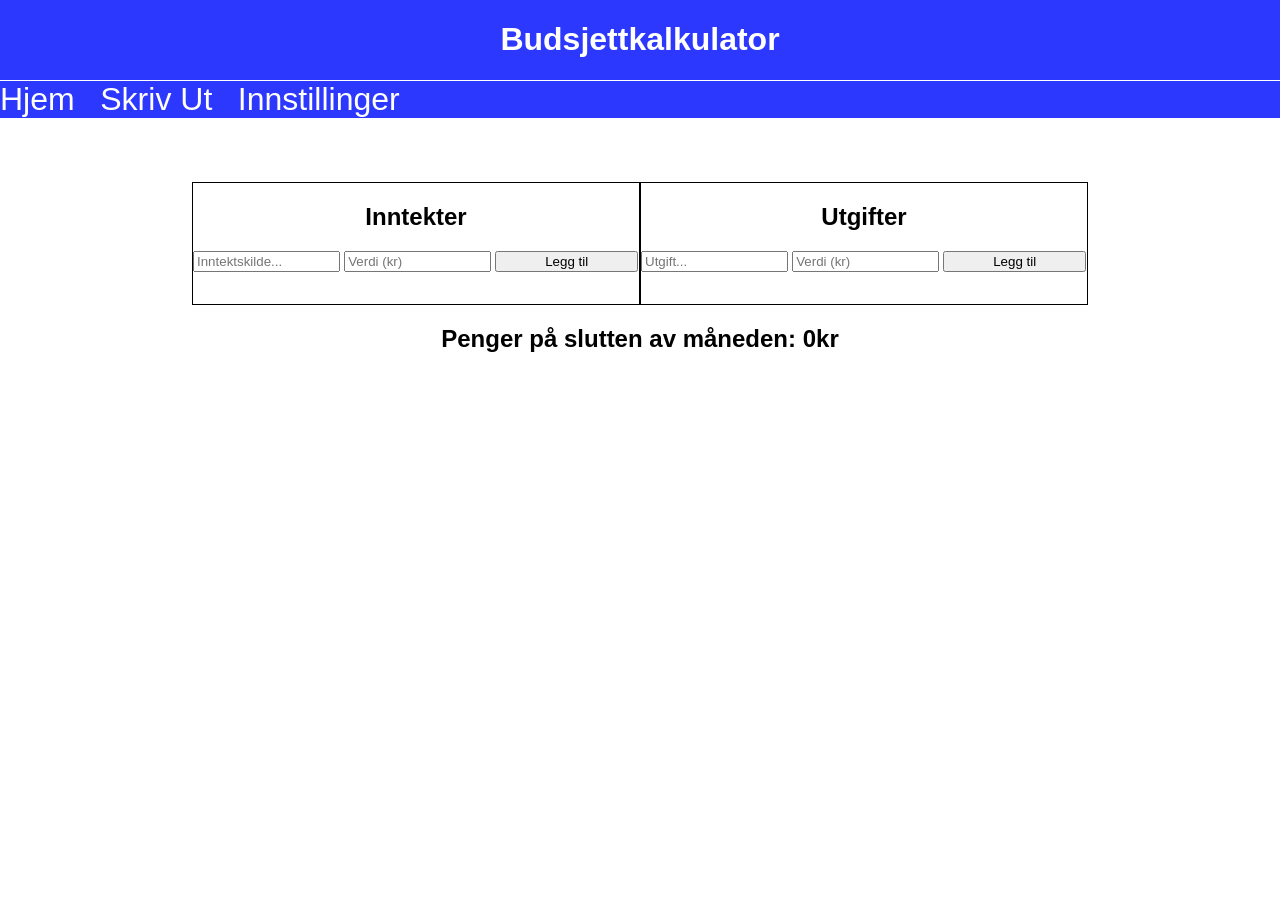
<file: index.html>
<!DOCTYPE html>
<html lang="en">
<head>
    <meta charset="UTF-8">
    <meta name="viewport" content="width=device-width, initial-scale=1.0">
    <title>Budsjettkalkulator</title>
    <link rel="stylesheet" href="style.css">
</head>
<body id="kropp">
    <div id="header"><h1>Budsjettkalkulator</h1></div>
    <nav><a href="index.html">Hjem</a><a onclick="window.print()">Skriv Ut</a><a href="innstillinger.html">Innstillinger</a></nav>
    <div id="kalk">
        <div id="inntekter">
            <h2>Inntekter</h2>
            <input placeholder="Inntektskilde..." id="inputinntektnavn" >
            <input placeholder="Verdi (kr)" id="inputinntektpenger" type="number">
            <button onclick="leggtilinntekt()">Legg til</button>
            <div class="lister">
                <ul id="listinntekt"></ul>
                <ul id="listinntektpenger"></ul>
            </div>
            
        </div>
        <div id="utgifter">
            <h2>Utgifter</h2>
            <input placeholder="Utgift..." id="inpututgiftnavn">
            <input placeholder="Verdi (kr)" id="inpututgiftpenger" type="number">
            <button onclick="leggtilutgift()">Legg til</button>
            <div class="lister">
                <ul id="listutgift"></ul>
                <ul id="listutgiftpenger"></ul>
            </div>
        </div>
    </div>

    <h2>Penger på slutten av måneden: <span id="saldo">0</span>kr</h2>
    <script src="script.js"></script>
</body>
</html>
</file>
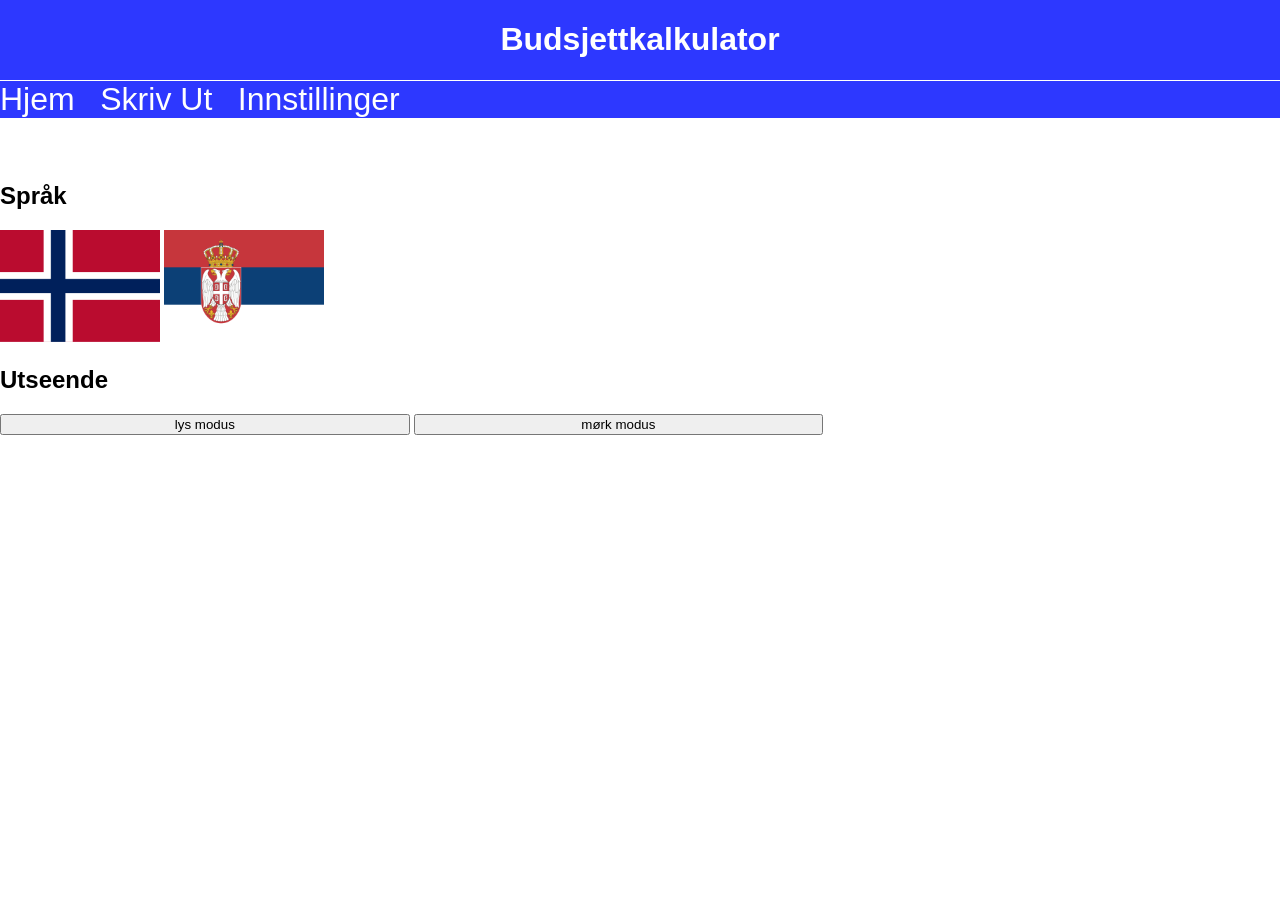
<file: innstillinger.html>
<!DOCTYPE html>
<html lang="en">
<head>
    <meta charset="UTF-8">
    <meta name="viewport" content="width=device-width, initial-scale=1.0">
    <title>Budsjettkalkulator</title>
    <link rel="stylesheet" href="style.css">
</head>
<body>
    <div id="header"><h1>Budsjettkalkulator</h1></div>
    <nav><a href="index.html">Hjem</a><a onclick="alert('Det er ikke mulig å skrive ut denne siden.') ">Skriv Ut</a><a href="innstillinger.html    ">Innstillinger</a></nav>

    <h2 class="innstillingertekst">Språk</h2>
    <a href="innstillinger.html"><img src="norge.jpg"></a>
    <a href="sr/innstillinger.html"><img src="Flag_of_Serbia.jpg"></a>

    <h2 class="innstillingertekst">Utseende</h2>
    <button class="colorbtn" onclick="light()">lys modus</button>
    <button class="colorbtn" onclick="dark()">mørk modus</button>
    <script src="script.js"></script>
</body>
</html>
</file>
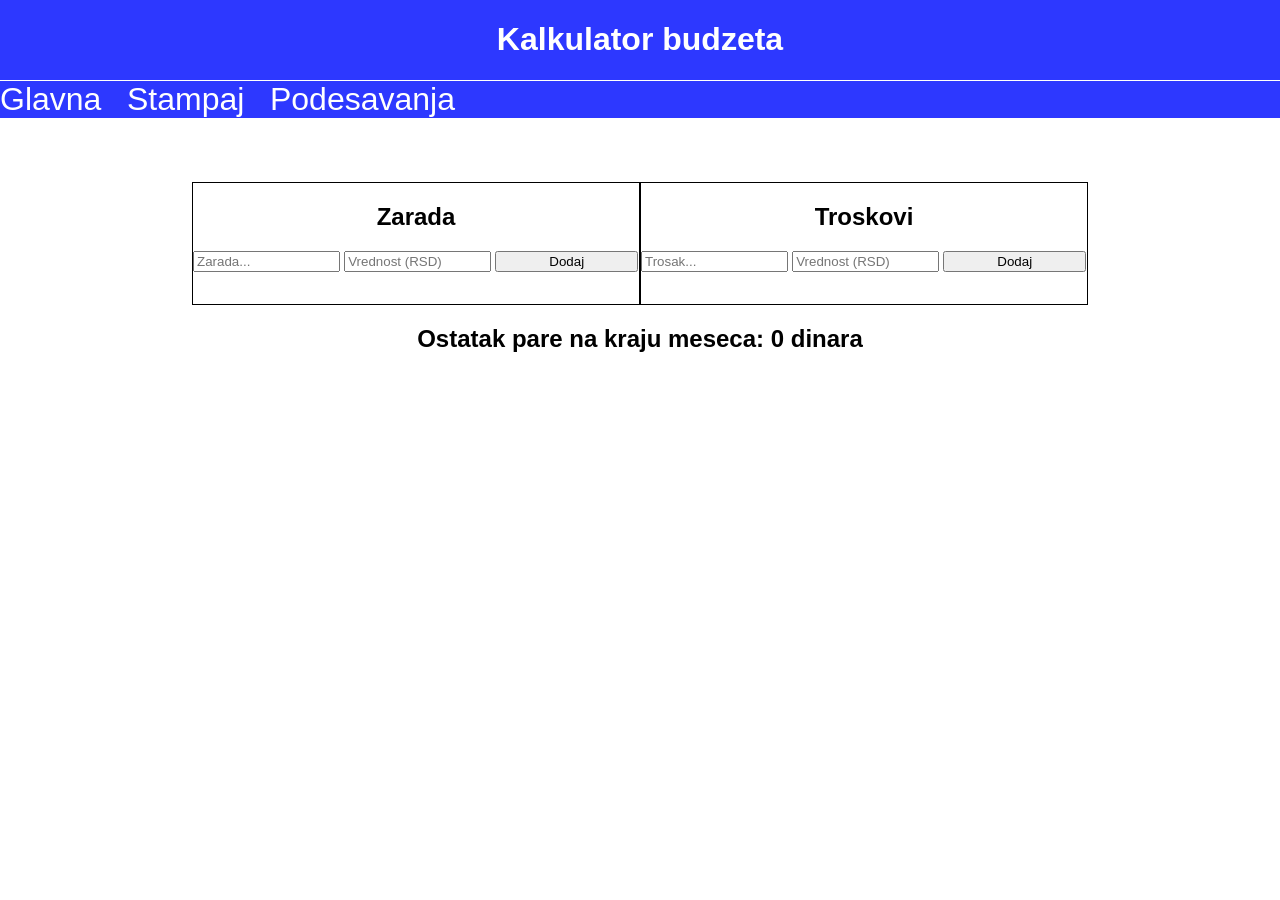
<file: sr/home.html>
<!DOCTYPE html>
<html lang="en">
<head>
    <meta charset="UTF-8">
    <meta name="viewport" content="width=device-width, initial-scale=1.0">
    <title>Budsjettkalkulator</title>
    <link rel="stylesheet" href="../style.css">
</head>
<body>
    <div id="header"><h1>Kalkulator budzeta</h1></div>
    <nav><a href="home.html">Glavna</a><a onclick="window.print()">Stampaj</a><a href="innstillinger.html">Podesavanja</a></nav>
    <div id="kalk">
        <div id="inntekter">
            <h2>Zarada</h2>
            <input placeholder="Zarada..." id="inputinntektnavn">
            <input placeholder="Vrednost (RSD)" id="inputinntektpenger" type="number">
            <button onclick="leggtilinntekt()">Dodaj</button>
            <div class="lister">
                <ul id="listinntekt"></ul>
                <ul id="listinntektpenger"></ul>
            </div>
            
        </div>
        <div id="utgifter">
            <h2>Troskovi</h2>
            <input placeholder="Trosak..." id="inpututgiftnavn">
            <input placeholder="Vrednost (RSD)" id="inpututgiftpenger" type="number">
            <button onclick="leggtilutgift()">Dodaj</button>
            <div class="lister">
                <ul id="listutgift"></ul>
                <ul id="listutgiftpenger"></ul>
            </div>
        </div>
    </div>

    <h2>Ostatak pare na kraju meseca: <span id="saldo">0</span> dinara</h2>
    <script src="../script.js"></script>
</body>
</html>
</file>
<file: style.css>
html, body{
    margin:0;
    padding:0;
}

#header{
    background-color: rgb(45, 56, 255);
    color:white;
    display: flex;
justify-content: center;}

a{
    color:white;
    text-decoration: none;
}

a:hover{
    color:gainsboro;
    cursor:pointer;
}

nav{
    background-color: rgb(45, 56, 255);
    margin-bottom: 5%;
    color:white;
    font-size: xx-large;
    font-family:'Segoe UI', Tahoma, Geneva, Verdana, sans-serif;
    display: flex;
    gap: 2%;
    border-top:1px solid white;
}

#kalk{
    width: 70%;
    margin-left:15%;
    display: flex;
    justify-content: space-between;
}

#inntekter, #utgifter{
    width: 50% ;
    border: 1px solid black;
}

ul{
list-style-type: none;
width: 30%;
}

.lister{
    display:flex;
    overflow: auto;
}

input{
    width: 33%;
    box-sizing: border-box;
}

img{
    width: 10rem;
    height: 7rem;
}

button{
    width: 32%;
}
.innstillingertekst{
    text-align: left;
}

h1{
    font-family:'Segoe UI', Tahoma, Geneva, Verdana, sans-serif;
}

h2, h3{
    text-align: center;
    font-family:'Segoe UI', Tahoma, Geneva, Verdana, sans-serif
}

@media (max-width: 600px) {
  #kalk{
    flex-direction: column;
  }

  #inntekter, #utgifter{
    width: 100% ;
    border: 1px solid black;
}
    button{
        margin-left:10%;
        width: 80%;
    }
    input{
        width:100%;
    }

    nav{
        font-size: x-large;
    }
}

@media print {
    body * {
        visibility: hidden;
        color:Black;
    }

    h2 {
        visibility: visible;
    }

    ul, li, span{
        visibility: visible;
    }
    }
</file>
